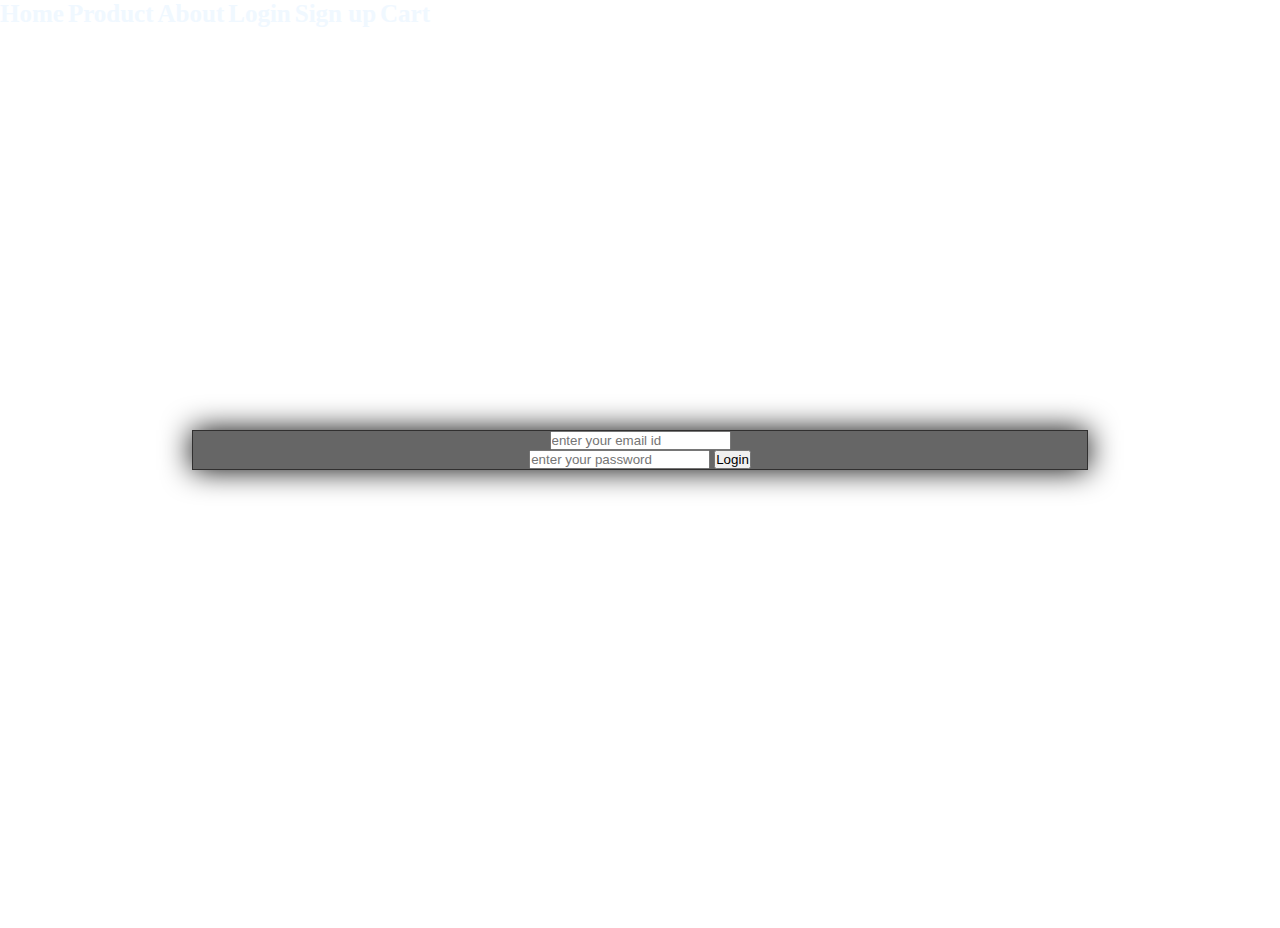
<file: pages/login.html>
<!DOCTYPE html>
<html lang="en">

<head>
  <meta charset="UTF-8" />
  <meta http-equiv="X-UA-Compatible" content="IE=edge" />
  <meta name="viewport" content="width=device-width, initial-scale=1.0" />
  <title>Login</title>
  <link rel="stylesheet" href="../style/login.css">
  <link rel="stylesheet" href="../style/index.css">
  <link rel="stylesheet" href="https://cdn.jsdelivr.net/npm/bootstrap@5.2.3/dist/css/bootstrap.min.css"
    integrity="sha384-rbsA2VBKQhggwzxH7pPCaAqO46MgnOM80zW1RWuH61DGLwZJEdK2Kadq2F9CUG65" crossorigin="anonymous">
</head>

<body>
  <nav class="text-center d-flex bg-danger justify-content-around " id="nav">
    
  </nav>
  <div class="back"></div>
  <form>
    <input type="email" required placeholder="enter your email id" id="email" class="form-control mb-3 mt-4">
    <input type="text" required placeholder="enter your password" id='password' class="form-control mb-3">
    <input type="submit" value="Login" class="btn btn-primary">
  </form>

</body>
<script src="../script/login.js" type="module"></script>
<script src="https://cdn.jsdelivr.net/npm/bootstrap@5.2.3/dist/js/bootstrap.min.js"
  integrity="sha384-cuYeSxntonz0PPNlHhBs68uyIAVpIIOZZ5JqeqvYYIcEL727kskC66kF92t6Xl2V" crossorigin="anonymous"></script>

</html>
</file>
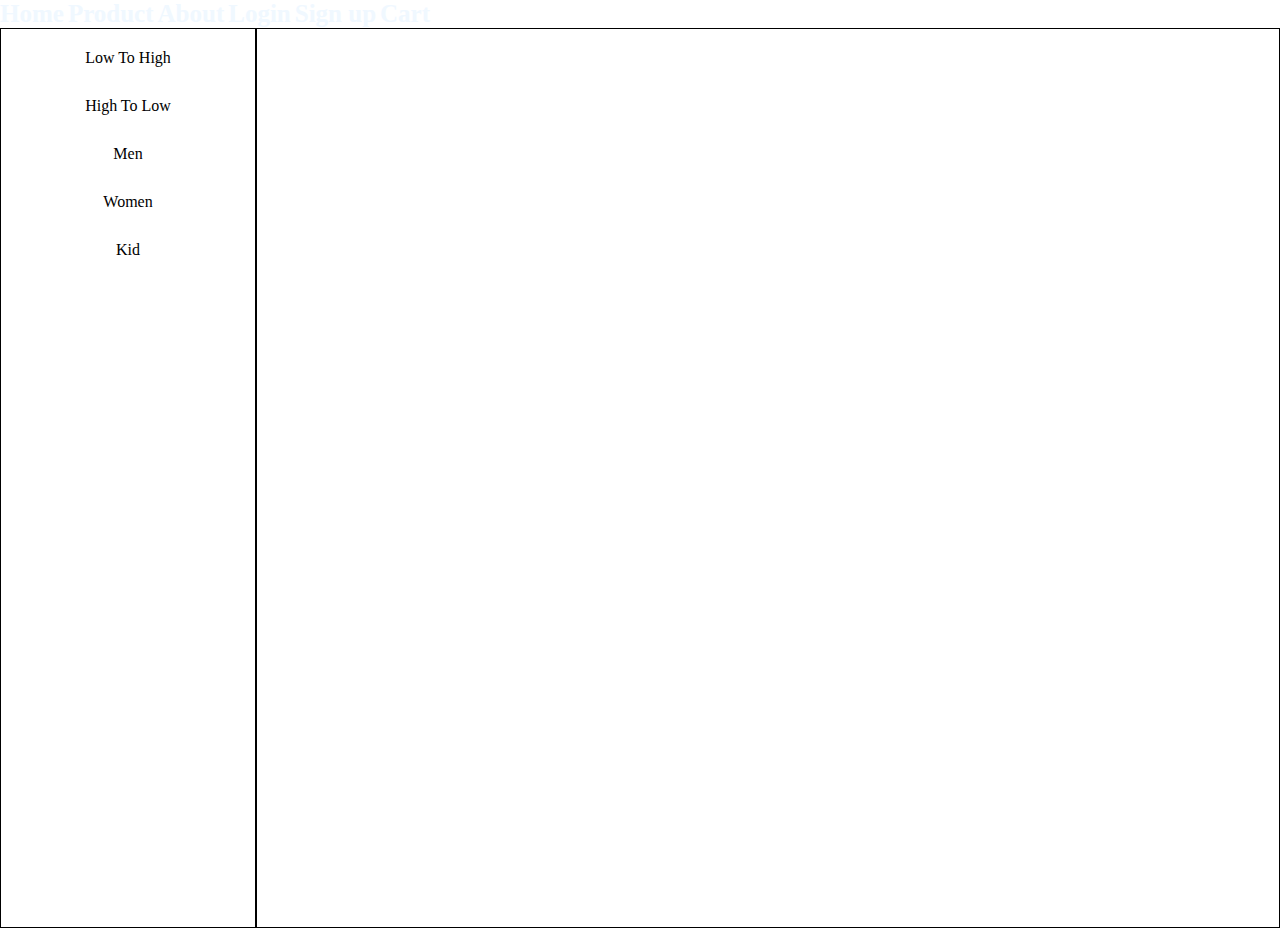
<file: pages/product.html>
<!DOCTYPE html>
<html lang="en">

<head>
    <meta charset="UTF-8">
    <meta http-equiv="X-UA-Compatible" content="IE=edge">
    <meta name="viewport" content="width=device-width, initial-scale=1.0">
    <title>Product</title>
    <link rel="stylesheet" href="../style/products.css">
    <link rel="stylesheet" href="../style/index.css">
    <link rel="stylesheet" href="https://cdn.jsdelivr.net/npm/bootstrap@5.2.3/dist/css/bootstrap.min.css"
        integrity="sha384-rbsA2VBKQhggwzxH7pPCaAqO46MgnOM80zW1RWuH61DGLwZJEdK2Kadq2F9CUG65" crossorigin="anonymous">
</head>

<body>
    <nav class="text-center d-flex bg-danger justify-content-around " id="nav">

    </nav>
    <div id="parent_div">

        <div class="box1 fw-bold fs-4">
            <p>low to high</p>
            <p>high to low</p>
            <p>men</p>
            <p>women</p>
            <p>kid</p>


        </div>
        <div class="box2">


        </div>
    </div>
</body>
<script src="../script/product.js" type="module"></script>

</html>
</file>
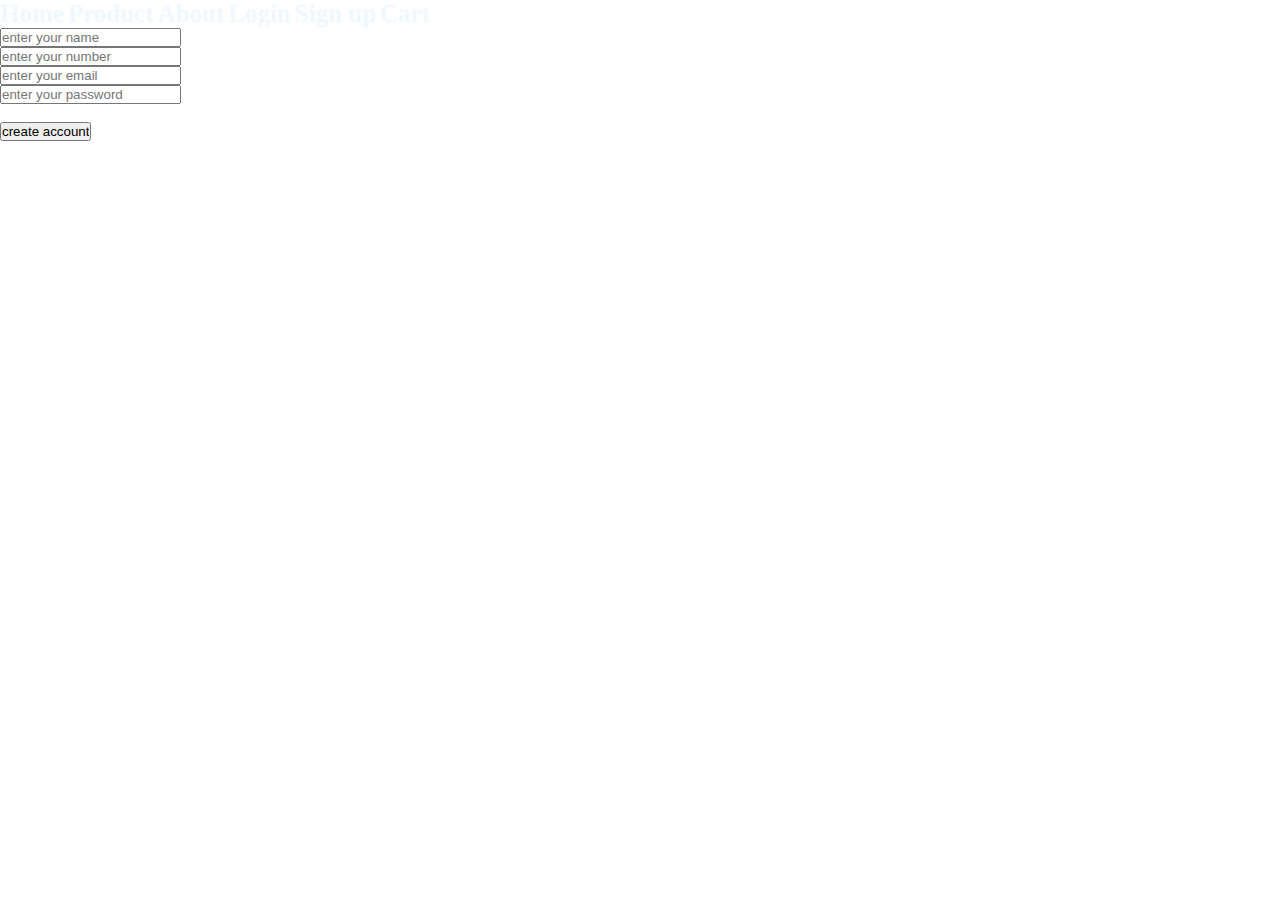
<file: pages/signup.html>
<!DOCTYPE html>
<html lang="en">

<head>
  <meta charset="UTF-8" />
  <meta http-equiv="X-UA-Compatible" content="IE=edge" />
  <meta name="viewport" content="width=device-width, initial-scale=1.0" />
  <title>SignUp</title>
  <link rel="stylesheet" href="../style/index.css" />
  <link rel="stylesheet" href="https://cdn.jsdelivr.net/npm/bootstrap@5.2.3/dist/css/bootstrap.min.css"
    integrity="sha384-rbsA2VBKQhggwzxH7pPCaAqO46MgnOM80zW1RWuH61DGLwZJEdK2Kadq2F9CUG65" crossorigin="anonymous">
</head>

<body>
  <nav class="text-center d-flex bg-danger justify-content-around " id="nav">

  </nav>
  <div>
    <form>
      <input type="text" placeholder="enter your name" id="name" />
      <br />
      <input type="number" placeholder="enter your number" id="number" />
      <br />
      <input type="email" name="" placeholder="enter your email" id="email" />
      <br />
      <input type="text" name="" placeholder="enter your password" id="password" />
      <br />
      <br />
      <input type="submit" name="" value="create account" />
    </form>
  </div>
</body>
<script src="../script/signup.js" type="module"></script>
<script src="https://cdn.jsdelivr.net/npm/bootstrap@5.2.3/dist/js/bootstrap.min.js"
  integrity="sha384-cuYeSxntonz0PPNlHhBs68uyIAVpIIOZZ5JqeqvYYIcEL727kskC66kF92t6Xl2V" crossorigin="anonymous"></script>

</html>
</file>
<file: style/login.css>
.back {
    background-image: url(https://img.freepik.com/free-photo/beautiful-view-greenery-bridge-forest-perfect-background_181624-17827.jpg?w=2000);
    background-position: bottom center;
    background-repeat: no-repeat;
    background-size: cover;
    height: 100%;
    filter: blur(5px);


}

form {
    background-color: rgb(0, 0, 0);
    background-color: rgba(0, 0, 0, 0.6);
    color: white;
    font-weight: bold;
    border: 3px solid #f1f1f1;
    padding: 0px 300px 0px 300px;
    box-shadow: 0px 0px 30px black;
    position: absolute;
    border: 1px solid rgb(49, 48, 48);
    top: 50%;
    left: 50%;
    transform: translate(-50%, -50%);
    z-index: 2;
    width: 70%;

    text-align: center;
}

body,html {
    height: 100%;
    
}
</file>
<file: style/index.css>
*{
    margin: 0px;
    padding: 0px;
    box-sizing: border-box;
}

#nav a{
    text-decoration: none;
    color: aliceblue;
    font-size: 25px;
    text-align: center;
    font-weight: 700;
}
#parent {
    display: grid;
    grid-template-columns: repeat(4,1fr);
    gap: 10px;
}
#parent div img {
    width: 200px;
    height: 300px;
    object-fit: contain;
}
#parent div{
    background-color: rgb(245, 249, 252);
    padding: 5px;
    margin: 10px;
    border: 1px solid #c5bcbc;
    text-align: center;
}

.box{
    font-weight: 700;   
}


.box button{
    margin-bottom: 10px;
}

nav #nav{
    background-color: aqua;
}
</file>
<file: style/products.css>
.box1 {
    width: 20%;
    height: 100vh;
    border: 1px solid black;
}

.box1 p{
    cursor: pointer;
    text-transform: capitalize;
}

.box2 {
    width: 80%;
    height: 100vh;
    border: 1px solid black;
    
}

#parent_div {
    display: flex;
}

.box1 p {
    margin: 10px;
    padding: 10px;
    text-align: center;

}


div {
    transition: all 0.5s;
}

.box2 {
    display: grid;
    grid-template-columns: repeat(3, 1fr);
    gap: 10px;
    overflow: auto;

}

.box2 div {
    border: 1px solid gray;
    padding: 5px 10px;
}


btn1 {
    background-color: aqua;
    color: beige;
}

.img {
    width: 300px;
    height: 250px;
}
</file>
